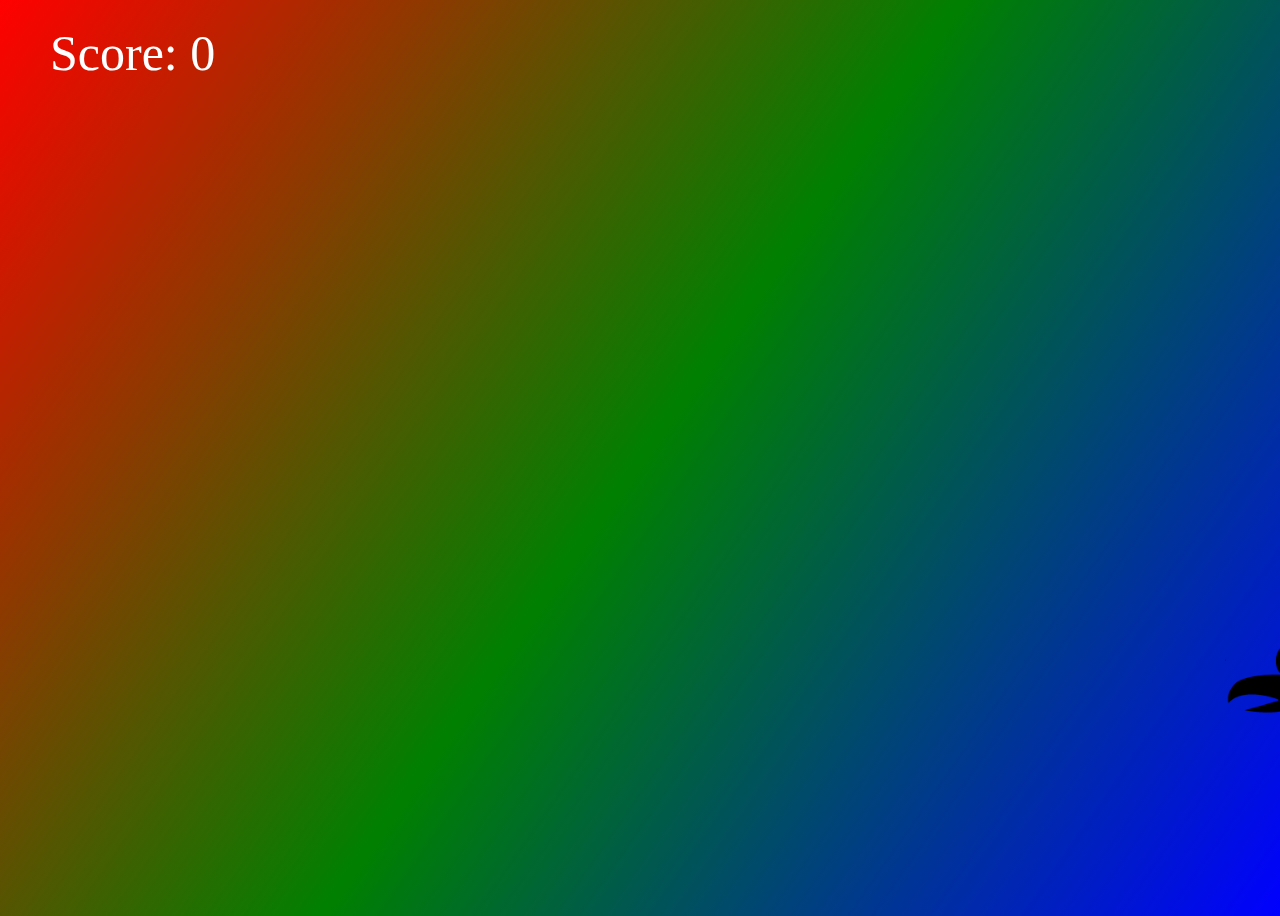
<file: point & shoot 1/index.html>
<!DOCTYPE html>
<html lang="en">
<head>
    <meta charset="UTF-8">
    <meta http-equiv="X-UA-Compatible" content="IE=edge">
    <meta name="viewport" content="width=device-width, initial-scale=1.0">
    <link rel="stylesheet" href="style.css">

    <title>Document</title>
</head>
<body>
    <canvas id="collisionsCanvas"></canvas>
    <canvas id="canvas1"></canvas>
</body>
<script src="script.js"></script>
</html>
</file>
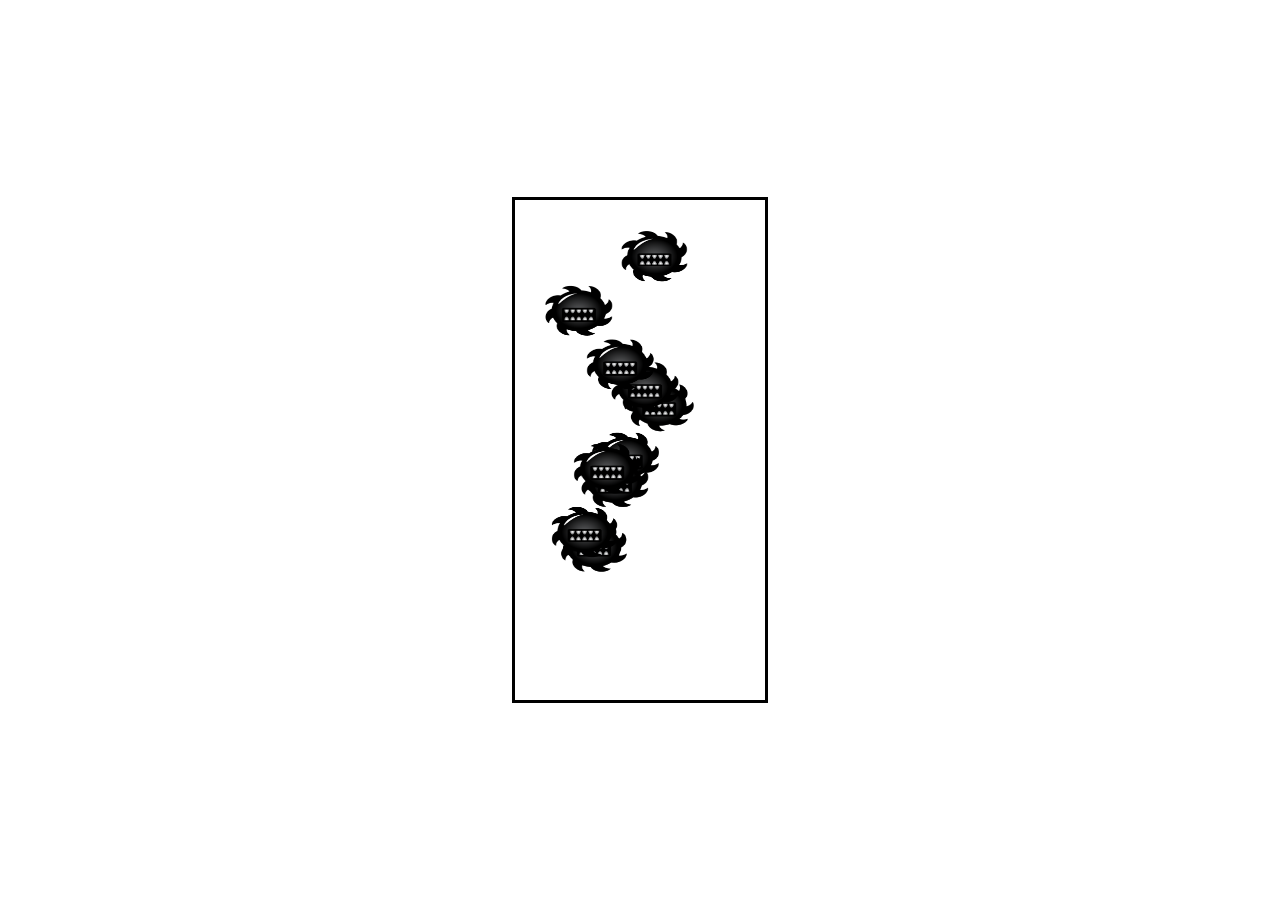
<file: npc_movements/last movement/index.html>
<!DOCTYPE html>
<html lang="en">
<head>
    <meta charset="UTF-8">
    <meta http-equiv="X-UA-Compatible" content="IE=edge">
    <meta name="viewport" content="width=device-width, initial-scale=1.0">
    <link rel="stylesheet" href="style.css">
    <title>Document</title>
</head>
<body>
    <canvas id="canvas1"></canvas>
</body>
<script src="script.js"></script>
</html>
</file>
<file: point & shoot 1/style.css>
body {
    background: linear-gradient(125deg, red, green, blue);
    height: 100vh;
    width: 100vw;
    overflow: hidden;
}

canvas {
    position: absolute;
    top: 0;
    left: 0;
    width: 100%;
    height: 100%;
}

#collisionsCanvas {
    /* background-color: red; */
    opacity: 0;
}
</file>
<file: npc_movements/last movement/style.css>
#canvas1 {
    border: 3px solid black;
    position: absolute;
    top: 50%;
    left: 50%;
    transform: translate(-50%, -50%);
    height: 500px;
    width: 250px;
}
</file>
